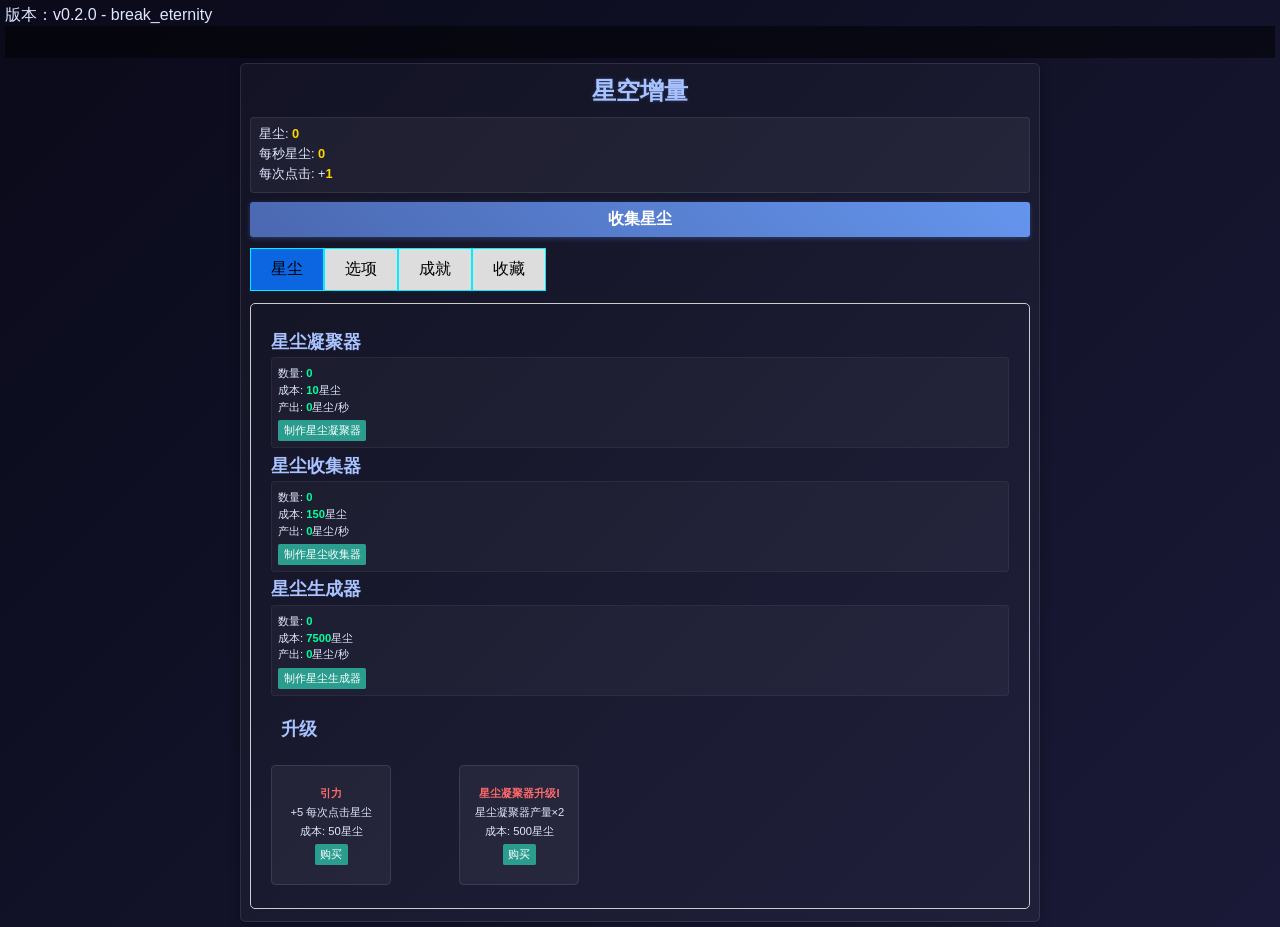
<file: index.html>
<!DOCTYPE html>
<html lang="en">
<head>
    <meta charset="UTF-8">
    <meta name="viewport" content="width=device-width, initial-scale=1.0">
    <title>星空增量0.2.0</title>
    版本：v0.2.0 - break_eternity
    <link rel="stylesheet" href="style0.1.6.css">
    <script>
        // 文件加载检查
        document.addEventListener('DOMContentLoaded', () => {
            const gameJsLoaded = Array.from(document.scripts).some(
                script => script.src.includes('game0.2.0.js')
            );
            
            if (!gameJsLoaded) {
                console.error('错误：game0.2.0.js 文件未加载！');
                alert('错误：game0.2.0.js 文件未加载！请检查控制台获取详情');
            }
        });
    </script>
    <style>
        /* 通知样式 */
        .notification {
            position: fixed;
            top: -50px;
            left: 50%;
            transform: translateX(-50%);
            background: rgba(50, 150, 50, 0.9);
            color: white;
            padding: 10px 20px;
            border-radius: 25px;
            box-shadow: 0 2px 10px rgba(0, 0, 0, 0.3);
            z-index: 1000;
            transition: top 0.5s ease;
            font-weight: bold;
            font-size: 14px;
        }
        
        .notification.show {
            top: 20px;
        }

        /* 选项卡 */
        .tab-buttons {
            display: flex;
            margin-bottom: 0.75rem;
        }

        .tab-buttons button {
            padding: 0.625rem 1.25rem;
            border: 1px solid #00eeff;
            background-color: #ddd;
            cursor: pointer;
            font-size: 1rem;
        }

        .tab-buttons button.active {
            background-color: #0c65e1;
        }

        .tab-content {
            display: none;
            padding: 1.25rem;
            border: 1px solid #ccc;
            border-radius: 0.3125rem;
        }

        .tab-content.active {
            display: block;
        }
    </style>
</head>

<body>
    <div id="news-ticker-container">
           <div id="news-ticker">
           传送门🚪       🚪传送门
           </div>
    </div>
    <div id="offline-progress-popup" class="offline-popup">
        <div class="offline-popup-panel">
            <h2>正在计算离线进度</h2>
    
            <p>
                检测到离线时间：
                <span id="offline-total-seconds">0</span>
                秒
            </p>
    
            <p>
                已计算：
                <span id="offline-processed-seconds">0</span>
                秒
            </p>
    
            <p>
                剩余：
                <span id="offline-remaining-seconds">0</span>
                秒
            </p>
    
            <div class="offline-progress-track">
                <div
                    id="offline-progress-bar"
                    class="offline-progress-bar"
                ></div>
            </div>
    
            <p id="offline-progress-percent">0%</p>
    
            <p class="offline-lock-tip">
                离线收益计算期间，游戏操作暂时锁定。
            </p>
    
            <button id="skip-offline-button" type="button">
                跳过剩余离线收益
            </button>
        </div>
    </div>
    
</div>
    <div class="game-container">
        <h1>星空增量</h1>
        <!-- 资源显示 -->
        <div id="resource-display">
            <p>星尘: <span id="stardust-count">0</span></p>
            <p>每秒星尘: <span id="stardust-per-second">0</span></p>
            <p>每次点击: +<span id="stardust-per-click">1</span></p>
        </div>
        
        <!-- 主要点击按钮 -->
        <button id="click-button">收集星尘</button>

        <!-- Tabs -->
        <div class="tab-buttons">
            <button class="tab-button active" data-tab="stardust">星尘</button>
            <button class="tab-button" data-tab="options">选项</button>
            <button class="tab-button" data-tab="achievements">成就</button>
            <button class="tab-button" data-tab="collections">收藏</button>
            <button class="tab-button" id="reality-tab-button" data-tab="reality" style="display:none;">现实时间</button>
        </div>

        <!-- Stardust Tab -->
        <div id="stardust" class="tab-content active">
            <!-- Producers Area -->
            <div class="producers-container">
                <h2>星尘凝聚器</h2>
                <div class="producer" id="stardustCondenser-producer">
                    <p>数量: <span id="condenser-count">0</span></p>
                    <p>成本: <span id="condenser-cost">10</span>星尘</p>
                    <p>产出: <span id="condenser-production">1</span>星尘/秒</p>
                    <button id="buy-stardustCondenser">制作星尘凝聚器</button>
                </div>
                <h2>星尘收集器</h2>
                <div class="producer" id="stardustCollector-producer">
                    <p>数量: <span id="collector-count">0</span></p>
                    <p>成本: <span id="collector-cost">150</span>星尘</p>
                    <p>产出: <span id="collector-production">25</span>星尘/秒</p>
                    <button id="buy-stardustCollector">制作星尘收集器</button>
                </div>
                
                <h2>星尘生成器</h2>
                <div class="producer" id="stardustGenerater-producer">
                    <p>数量: <span id="generater-count">0</span></p>
                    <p>成本: <span id="generater-cost">7500</span>星尘</p>
                    <p>产出: <span id="generater-production">1000</span>星尘/秒</p>
                    <button id="buy-stardustGenerater">制作星尘生成器</button>
                </div>   
            </div>

            <!-- 升级区域 -->
            <div class="upgrades-container">
                <h2>升级</h2>
                <div id="upgrades-grid" class="upgrades-grid">
                        <!-- 升级项将通过JS动态添加 -->
                </div>
            </div>
            <div id="transformer-panel" style="display:none;">
                <h3>星尘转化器</h3>
                <input id="transformer-input" type="text" inputmode="decimal" placeholder="输入消耗星尘量">
                <button onclick="activateTransformerFromInput()">
                    启动转化
                </button>
                <p id="transformer-status"></p>
            </div>
        </div>

     <!-- 杂项选项卡-->
    <div id="options" class="tab-content">
        <h2>杂项</h2>
        目前版本：v0.2.0  break_eternity alpha test
        当前结局：1e308星尘（或者获得5e16星尘+星尘三倍器升级)
        <br>
        <button id="reset-button">重置游戏</button>
        <button id="toggle-css-button">切换 CSS</button>

        <div class="save-manager">
            <h3>存档管理</h3>
            <p class="save-manager-tip">导出后可将文本保存到安全位置；导入会覆盖当前进度。</p>
            <div class="save-manager-buttons">
                <button id="export-save-button" type="button">导出存档</button>
                <button id="copy-save-button" type="button">复制存档</button>
                <button id="import-save-button" type="button">导入存档</button>
            </div>
            <textarea id="save-data-textarea" rows="6" spellcheck="false"
                placeholder="点击“导出存档”生成文本，或在此粘贴存档后点击“导入存档”"></textarea>
        </div>
        <label style="margin-left: 0.75rem;">数字表示法：
            <select id="notation-select">
                <option value="scientific">科学计数法</option>
                <option value="engineering">工程计数法</option>
                <option value="standard">标准后缀</option>
                <option value="mixed">混合科学</option>
                <option value="letters">字母后缀</option>
            </select>
        </label>
        <br>
         支持所有序数增量吧吧友，你可以点击链接来游玩吧友们自制的增量游戏：
        <br>
         <a href="https://rbn-rewrite-team.github.io/RBNR/">大数之路重制版</a>
         <a href="https://seanxlx2011.github.io/">数据增量重制版</a>
         <a href="https://veryrrdefine.github.io/MdVI-rewritten/">多元体积增量</a>
         <a href="https://dlsdl.github.io/wind_spirit_creation/">风灵做成</a>
         <br>
         作者：micoe（B站苊分子）。
             <br>
             更新日志被移到了收藏品了
             <br>
             我不知道要写什么了，所以我写了一些猫猫颜文字：(=^･ω･^=)，(=・ω・=)，(=￣ω￣=)，(=●ω●=)
        </div>

<!-- 成就选项卡 -->
<div id="achievements" class="tab-content">
    <h2>成就</h2>
    <p>完成成就可获得：所有生产器产量 ×1.15（乘法叠加）</p>
    <div id="achievements-grid" class="achievements-grid">
        <!-- 成就将由 JS 动态渲染 -->
    </div>
</div>

<div id="collections" class="tab-content">
    <h2>收藏信息</h2>
    <div id="collections-container"></div>
</div>

</div>
    <script src="./break_eternity.js"></script>
    <script src="collections.js"></script>
    <script src="./game0.2.0.js"></script>
</body>
</html>
</file>
<file: style0.1.6.css>
/* 全局样式重置与基础设置 */
* {
    margin: 0;
    padding: 0;
    box-sizing: border-box;
    font-family: 'Segoe UI', Arial, sans-serif;
}

body {
    background: #0a0a1a;
    background: linear-gradient(135deg, #0a0a1a 0%, #1a1a38 100%);
    min-height: 100vh;
    padding: 5px;
    color: #e0e8ff;
}

#news-ticker-container {
    background-color: rgba(0, 0, 0, 0.5);
    color: white;
    overflow: hidden;
    height: 2rem;
    line-height: 2rem;
    font-size: 1rem;
    white-space: nowrap;
    position: relative;
    margin-bottom: 5px;
}

#news-ticker {
    position: absolute;
    /* width: 100%;  Remove width: 100% */
    height: 100%;
    text-align: center;
    /* Calculate the duration based on content width */
    animation: ticker var(--ticker-duration) linear infinite;
    padding-left: 100%;  /* Start offscreen */
}

@keyframes ticker {
    0% { transform: translateX(0%); }
    100% { transform: translateX(calc(-100% - var(--content-width))); }  /* Modified translateX */
}


/* 游戏主容器 */
.game-container {
    max-width: 800px;
    margin: 0 auto;
    background: rgba(255, 255, 255, 0.03);
    border-radius: 0.3515625rem;
    padding: 0.703125rem 0.5859375rem;
    border: 1px solid rgba(255, 255, 255, 0.1);
    box-shadow: 0 0.1875rem 0.75rem rgba(0, 0, 0, 0.3);
}

/* 标题样式 */
.game-container h1 {
    text-align: center;
    color: #a8c3ff;
    font-size: 1.5rem; 
    margin-bottom: 0.5859375rem;
    text-shadow: 0 0 0.234375rem rgba(100, 149, 237, 0.3);
}

/* 资源显示区域 */
#resource-display {
    background: rgba(255, 255, 255, 0.05);
    padding: 0.3515625rem 0.46875rem;
    border-radius: 0.234375rem;
    margin-bottom: 0.5859375rem;
    border: 1px solid rgba(255, 255, 255, 0.08);
}

#resource-display p {
    margin: 0.1875rem 0;
    font-size: 0.8rem; 
}

#resource-display span {
    color: #ffd700;
    font-weight: bold;
}

/* 主点击按钮 */
#click-button {
    width: 100%;
    padding: 0.421875rem;
    background: #4b68b1;
    background: linear-gradient(45deg, #4b68b1 0%, #6495ed 100%);
    border: none;
    border-radius: 0.1875rem;
    color: white;
    font-size: 1rem; 
    font-weight: 600;
    cursor: pointer;
    margin-bottom: 0.703125rem;
    transition: all 0.3s ease;
    box-shadow: 0 0.09375rem 0.3515625rem rgba(100, 149, 237, 0.3);
}

#click-button:hover {
    transform: scale(1.02);
    box-shadow: 0 0.140625rem 0.46875rem rgba(100, 149, 237, 0.5);
    background: linear-gradient(45deg, #5a78c1 0%, #74a5fd 100%);
}

/* 生产者区域 */
.producers-container {
    margin-bottom: 0.703125rem;
}

.producers-container h2 {
    color: #a8c3ff;
    margin: 0.3515625rem 0 0.234375rem;
    font-size: 1.1rem; 
}

.producer {
    background: rgba(255, 255, 255, 0.03);
    padding: 0.3515625rem;
    border-radius: 0.234375rem;
    margin: 0.234375rem 0;
    border: 1px solid rgba(255, 255, 255, 0.05);
    transition: transform 0.2s ease;
}

.producer:hover {
    transform: translateX(0.1171875rem);
    background: rgba(255, 255, 255, 0.05);
}

.producer p {
    margin: 0.1171875rem 0;
    font-size: 0.7rem; 
}

.producer span {
    color: #00ff9d;
    font-weight: bold;
}

/* 购买按钮 */
.producer button, .upgrade button {
    background: #2a9d8f;
    color: white;
    border: none;
    padding: 0.1875rem 0.3515625rem;
    border-radius: 0.1171875rem;
    cursor: pointer;
    margin-top: 0.234375rem;
    transition: background 0.3s ease;
    font-size: 0.7rem; 
}

.producer button:hover, .upgrade button:hover {
    background: #268d81;
}

/* 升级区域 */
.upgrades-container h2 {
    color: #a8c3ff;
    margin: 0.52734375rem 0 0.3515625rem;
    font-size: 1.1rem; 
    display: flex;
    flex-direction: row;
    gap: 0.9375rem;
    flex-wrap: wrap;
    padding: 0.625rem;
}

.upgrade {
    background: rgba(255, 255, 255, 0.03);
    width: 7.5rem;
    height: 7.5rem;
    padding: 0.625rem;
    border-radius: 0.234375rem;
    text-align: center;
    display: flex;
    flex-direction: column;
    justify-content: center;
    align-items: center;
    margin: 0.234375rem 0;
    border: 1px solid rgba(255, 255, 255, 0.05);
}

.upgrade p {
    margin: 0.1171875rem 0;
    font-size: 0.7rem; 
}

.upgrade p:first-child {
    font-weight: bold;
    color: #ff6b6b;
    font-size: 0.7rem; 
}

.upgrades-grid {
    display: grid;
    grid-template-columns: repeat(auto-fill, minmax(9.375rem, 1fr));
    gap: 0.9375rem;
    margin-top: 0.625rem;
}

.upgrade-description {
    font-size: 0.8em;
    color: #888;
    font-style: italic;
    margin-top: 0.3125rem;
    line-height: 1.3;
}

/* 为全局倍增升级添加特殊样式 */
.upgrade.effect-global .upgrade-name {
    color: #a78aff;
    text-shadow: 0 0 0.5rem rgba(167, 138, 255, 0.5);
}

.upgrade.effect-global button {
    background: #8a2be2;
}

/* 升级项样式 */
.upgrade {
    background: rgba(255, 255, 255, 0.05);
    border-radius: 0.29296875rem;
    padding: 0.625rem;
    border: 1px solid rgba(255, 255, 255, 0.1);
    text-align: center;
}

/* 选项卡 */
.tab-buttons {
    display: flex;
    margin-bottom: 0.703125rem;
}

.tab-buttons button {
    padding: 0.5859375rem 1.171875rem;
    border: 1px solid #00eeff;
    background-color: #dddddd;
    cursor: pointer;
    font-size: 1.1rem; 
}

.tab-buttons button.active {
    background-color: #0c65e1;
}

.tab-content {
    display: none;
    padding: 1.171875rem;
    border: 1px solid #ccc;
    border-radius: 0.29296875rem;
}

.tab-content.active {
    display: block;
}


/* ========== Achievements 成就 ========== */
.achievements-grid{
    display: grid;
    grid-template-columns: repeat(auto-fill, minmax(7.5rem, 1fr));
    gap: 0.75rem;
    margin-top: 0.75rem;
}

.achievement{
    position: relative;
    height: 7.5rem;
    border-radius: 0.5rem;
    background: rgba(180,180,180,0.25);
    border: 1px solid rgba(255,255,255,0.12);
    display: flex;
    align-items: center;
    justify-content: center;
    text-align: center;
    padding: 0.5rem;
    cursor: default;
    user-select: none;
}

.achievement.unlocked{
    background: rgba(42, 157, 143, 0.55);
    border-color: rgba(42, 157, 143, 0.9);
}

.achievement-name{
    font-weight: 700;
    font-size: 0.95rem;
    line-height: 1.1;
}

.achievement .tooltip{
    display: none;
    position: absolute;
    left: 50%;
    bottom: 110%;
    transform: translateX(-50%);
    width: max-content;
    max-width: 16rem;
    background: rgba(10, 10, 30, 0.95);
    color: #e0e8ff;
    border: 1px solid rgba(255,255,255,0.18);
    border-radius: 0.5rem;
    padding: 0.5rem 0.6rem;
    box-shadow: 0 0.5rem 1.25rem rgba(0,0,0,0.45);
    z-index: 2000;
    white-space: pre-line;
    font-size: 0.85rem;
}

.achievement:hover .tooltip{
    display: block;
}

/* 收藏信息系统 */

.collection-item {
    background: rgba(255,255,255,0.05);
    padding: 0.6rem;
    border-radius: 0.3rem;
    margin-bottom: 0.6rem;
    border: 1px solid rgba(255,255,255,0.1);
}

.collection-header {
    font-weight: bold;
    color: #ffd700;
    cursor: pointer;
    font-size: 1rem;
}

.collection-meta {
    font-size: 0.8rem;
    color: #aaa;
    margin-top: 0.2rem;
}

.collection-content {
    margin-top: 0.6rem;
    font-size: 0.9rem;
    color: #ddd;
    white-space: pre-line;
}


/* 存档导入/导出区域 */
.save-manager {
    margin: 0.75rem 0;
    padding: 0.75rem;
    background: rgba(255, 255, 255, 0.04);
    border: 1px solid rgba(168, 195, 255, 0.22);
    border-radius: 0.3rem;
}

.save-manager h3 {
    margin-bottom: 0.35rem;
    color: #a8c3ff;
}

.save-manager-tip {
    margin-bottom: 0.5rem;
    font-size: 0.82rem;
    opacity: 0.85;
}

.save-manager-buttons {
    display: flex;
    flex-wrap: wrap;
    gap: 0.4rem;
    margin-bottom: 0.5rem;
}

.save-manager-buttons button {
    padding: 0.35rem 0.65rem;
    border: none;
    border-radius: 0.2rem;
    background: #4b68b1;
    color: white;
    cursor: pointer;
}

.save-manager-buttons button:hover {
    background: #6495ed;
}

#save-data-textarea {
    display: block;
    width: 100%;
    min-height: 7rem;
    resize: vertical;
    padding: 0.5rem;
    border: 1px solid rgba(168, 195, 255, 0.35);
    border-radius: 0.25rem;
    background: rgba(0, 0, 0, 0.28);
    color: #e0e8ff;
    font-family: Consolas, Monaco, monospace;
    font-size: 0.75rem;
    line-height: 1.35;
}

/* 离线进度遮罩 */
.offline-popup {
    display: none;
    position: fixed;
    inset: 0;
    z-index: 99999;
    background: rgba(0, 0, 0, 0.78);
    align-items: center;
    justify-content: center;
    padding: 1rem;
}

.offline-popup-panel {
    width: min(28rem, 100%);
    padding: 1.25rem;
    border: 1px solid rgba(100, 149, 237, 0.7);
    border-radius: 0.6rem;
    background: rgba(10, 10, 30, 0.98);
    color: white;
    text-align: center;
    box-shadow: 0 0 1.5rem rgba(100, 149, 237, 0.55);
}

.offline-popup-panel h2 {
    margin-bottom: 0.8rem;
    color: #a8c3ff;
}

.offline-popup-panel p {
    margin: 0.45rem 0;
}

.offline-progress-track {
    width: 100%;
    height: 1rem;
    margin-top: 0.8rem;
    overflow: hidden;
    border: 1px solid rgba(168, 195, 255, 0.4);
    border-radius: 999px;
    background: rgba(255, 255, 255, 0.1);
}

.offline-progress-bar {
    width: 0%;
    height: 100%;
    background: linear-gradient(
        90deg,
        #4b68b1,
        #6495ed,
        #8ab4ff
    );
    transition: width 0.1s linear;
}

.offline-lock-tip {
    color: #ffd166;
    font-size: 0.85rem;
}

#skip-offline-button {
    margin-top: 0.8rem;
    padding: 0.5rem 0.9rem;
    border: none;
    border-radius: 0.3rem;
    background: #b63d3d;
    color: white;
    cursor: pointer;
}

#skip-offline-button:hover {
    background: #d64b4b;
}
</file>
